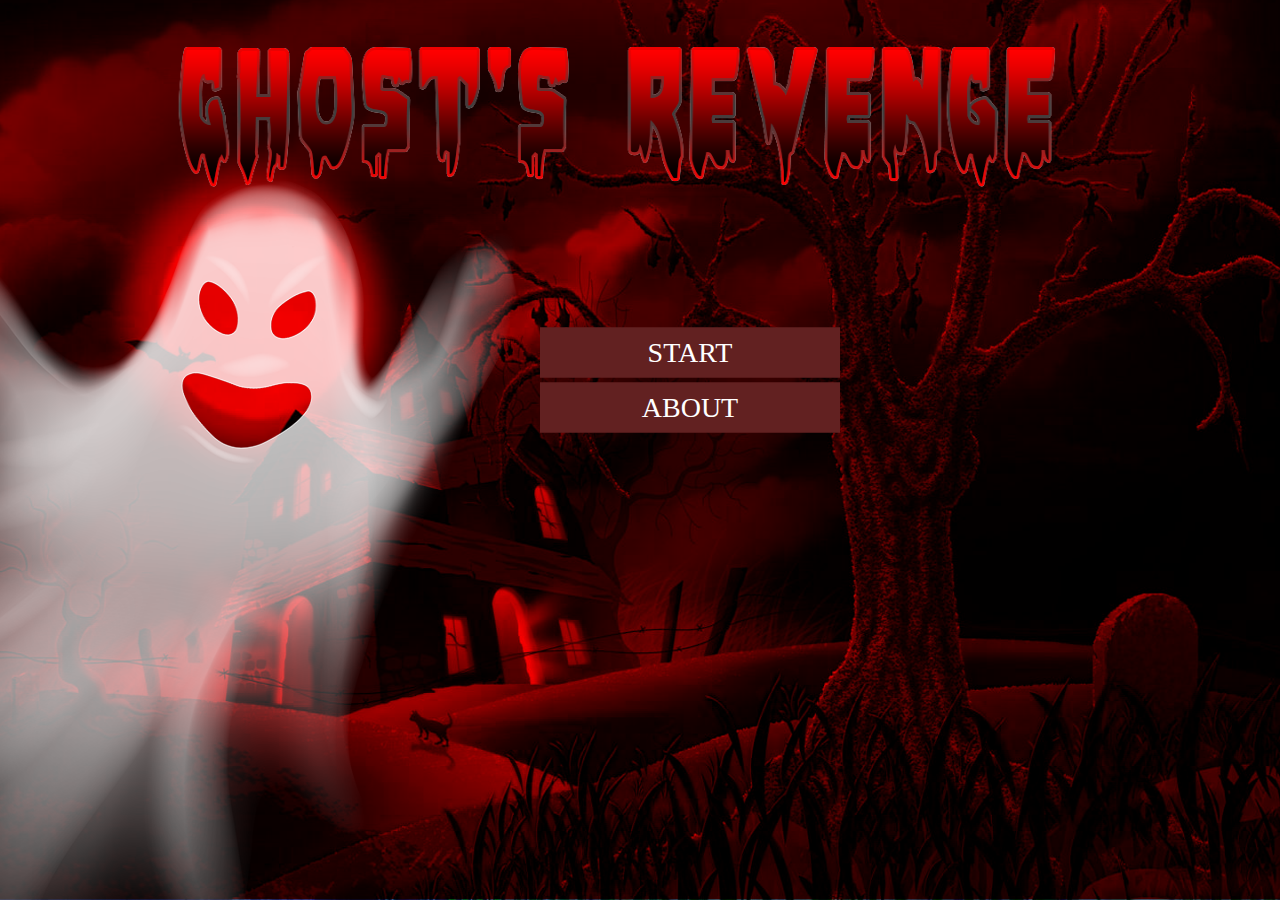
<file: index/index.html>
<!DOCTYPE html>
<html>

<head>
  <feGaussianBlur in="SourceGraphic" stdDeviation="10" result="blur" />
  <feColorMatrix in="blur" mode="matrix" values="1 0 0 0 0  0 1 0 0 0  0 0 1 0 0  0 0 0 19 -9" result="goo" />
  <feComposite in="SourceGraphic" in2="goo" operator="atop" />
  <!-- <iframe src="https://www.youtube.com/watch?v=ZfLwLC8_PtE&list=PLE44EA8AF6F095EB3&index=9" frameborder="0" width="0"
    height="0" allowfullscreen></iframe> -->
  <link rel="stylesheet" href="style.css">
</head>

<body>
  <canvas id="canvas1"></canvas>
  <div class="container">
    <nav>
      <button onclick="window.location.href='../Stage_1.html'"></button>
      <button onclick="window.location.href='./about.html'"></button>
    </nav>
  </div>
  
  <audio autoplay loop>
    <source src="halloween_midnight.mp3" type="	audio/mpeg" />
  </audio>

</body>

</html>
</file>
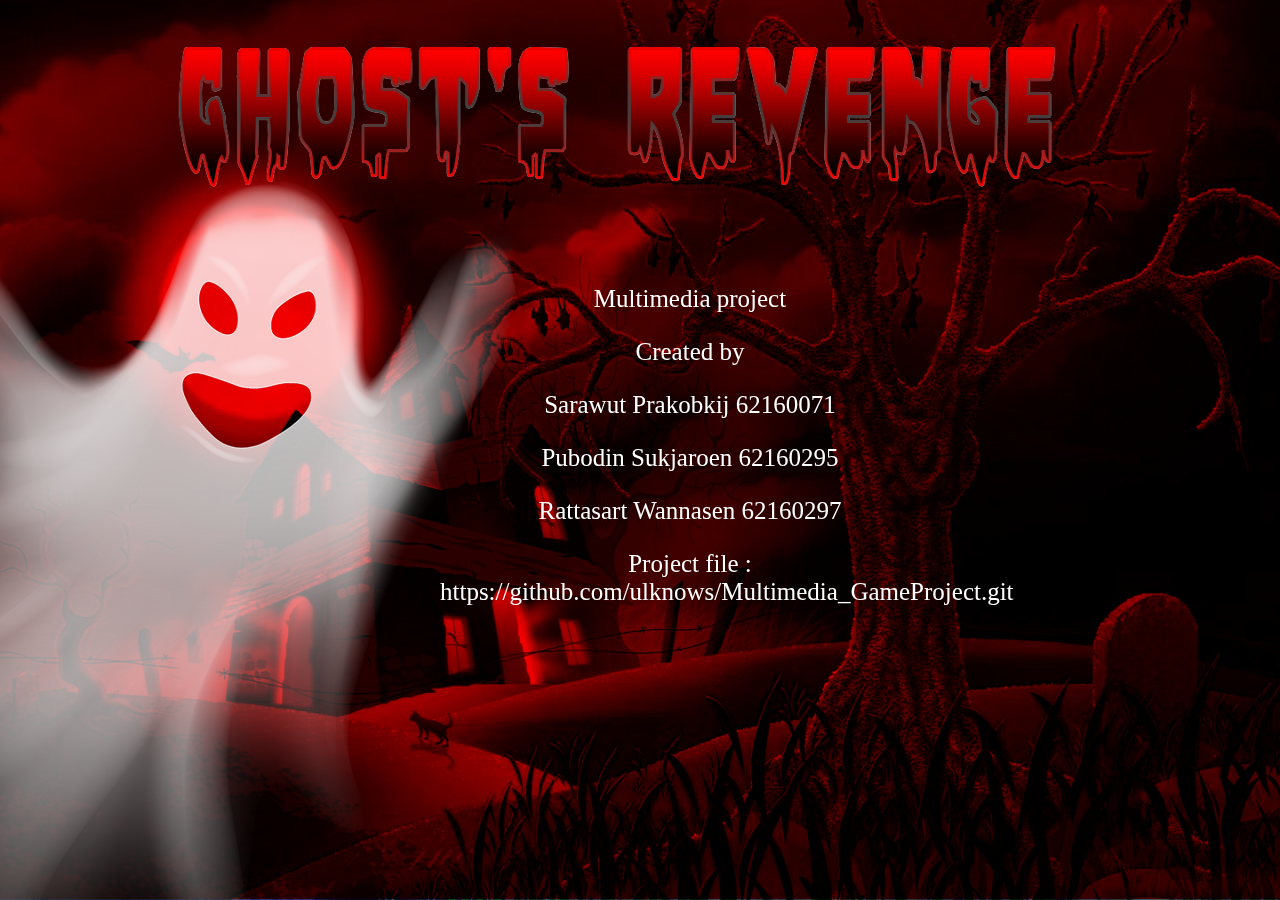
<file: about.html>
<!DOCTYPE html>
<html>

<head>
  <feGaussianBlur in="SourceGraphic" stdDeviation="10" result="blur" />
  <feColorMatrix in="blur" mode="matrix" values="1 0 0 0 0  0 1 0 0 0  0 0 1 0 0  0 0 0 19 -9" result="goo" />
  <feComposite in="SourceGraphic" in2="goo" operator="atop" />
  <link rel="stylesheet" href="./style/Mainmenu.css">
</head>

<body>
  <canvas id="canvas1"></canvas>
  <div class="centerdiv">
    <p>Multimedia project</p>
    <p>Created by</p>
    <p>Sarawut Prakobkij 62160071</p>
    <p>Pubodin Sukjaroen 62160295</p>
    <p>Rattasart Wannasen 62160297</p>

    <p>Project file : https://github.com/ulknows/Multimedia_GameProject.git</p>

  </div>

  <audio autoplay loop>
    <source src="./sound/halloween_midnight.mp3" type="	audio/mpeg" />
  </audio>

</body>

<style>
  .centerdiv {
    height: 200px;
    width: 500px;

    position: fixed;
    top: 40%;
    left: 50%;
    margin-top: -100px;
    margin-left: -200px;
  }

  p {
    font-size: 25px;
    color: white;
    text-align: center;
  }
</style>

</html>
</file>
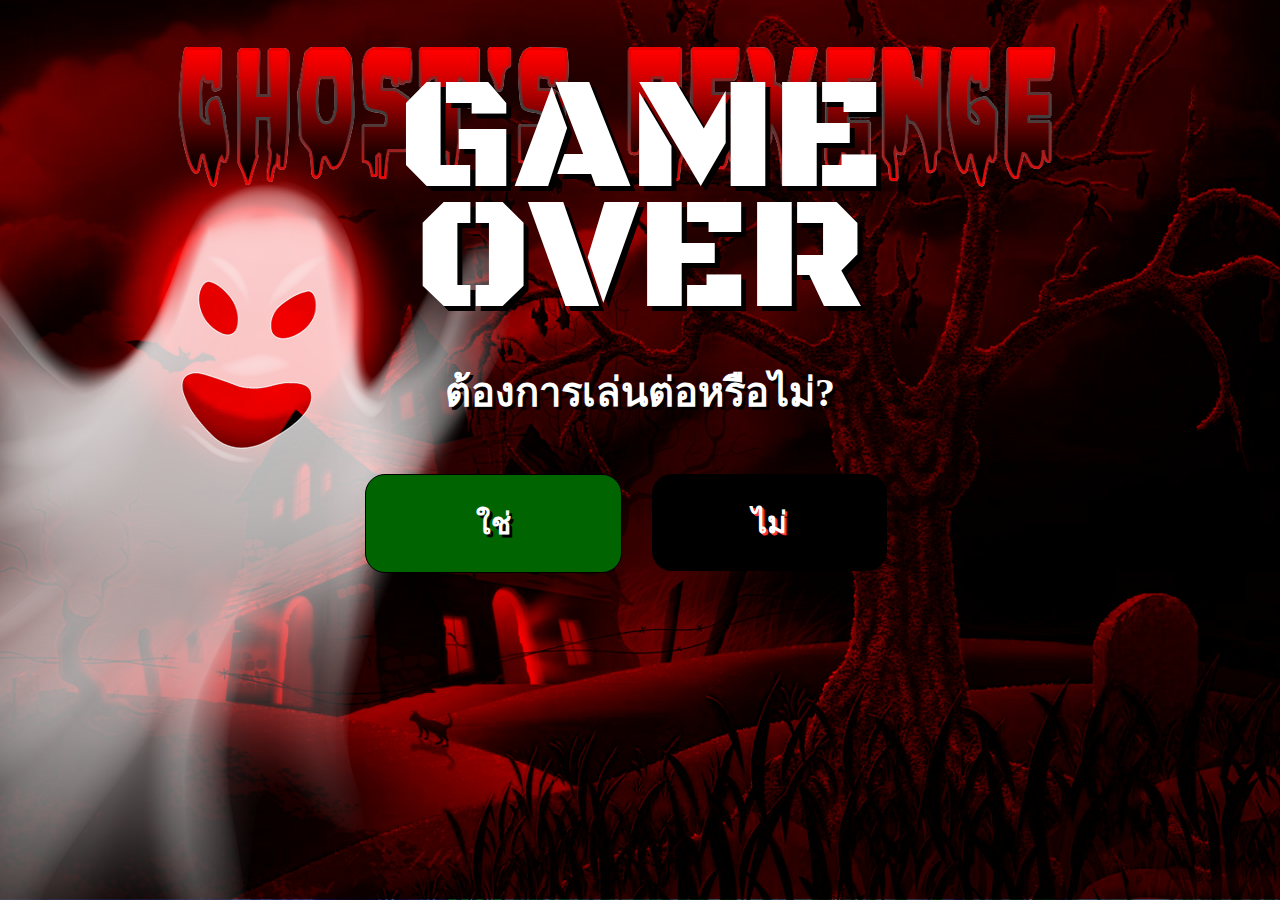
<file: Endgame_die.html>
<html lang="pt-br">

<head>
<meta charset="utf-8">	
<link href="./style/gameover.css" rel="stylesheet" type="text/css" />	

<title>Game Over</title>

<link href='https://fonts.googleapis.com/css?family=Black+Ops+One' rel='stylesheet' type='text/css'>
 </head>

 <body>

<div id="tudo">

	<div class="gameover">
	<p> GAME </p>
	<p> OVER </p>
	</div>

	<div class="continue"> <p> ต้องการเล่นต่อหรือไม่? </p> </div>

	<div class="opcoes">
		<div class="yes"> <a href="Stage.html"> ใช่ </a> </div>
		<div class="no"> <a href="index.html"> ไม่ </a> </div>
	</div>

</div>
</body>


 </html>
</file>
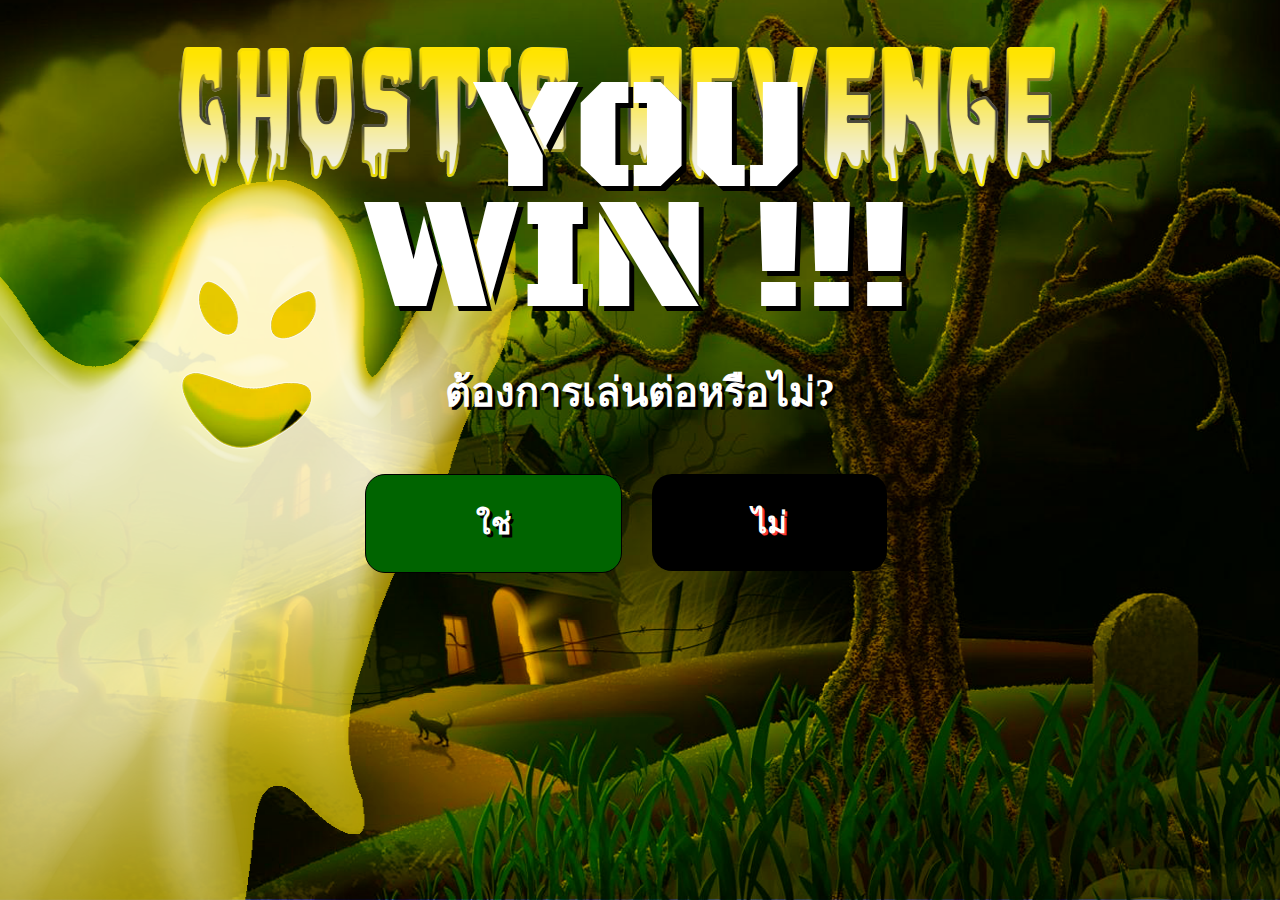
<file: Endgame_Win.html>
<html lang="pt-br">

<head>
<meta charset="utf-8">	
<link href="./style/win.css" rel="stylesheet" type="text/css" />	

<title>Game Over</title>

<link href='https://fonts.googleapis.com/css?family=Black+Ops+One' rel='stylesheet' type='text/css'>
 </head>

 <body>

<div id="tudo">

	<div class="gameover">
	<p> YOU </p>
	<p> WIN !!! </p>
	</div>

	<div class="continue"> <p> ต้องการเล่นต่อหรือไม่? </p> </div>

	<div class="opcoes">
		<div class="yes"> <a href="Stage.html"> ใช่ </a> </div>
		<div class="no"> <a href="index.html"> ไม่ </a> </div>
	</div>

</div>
</body>


 </html>
</file>
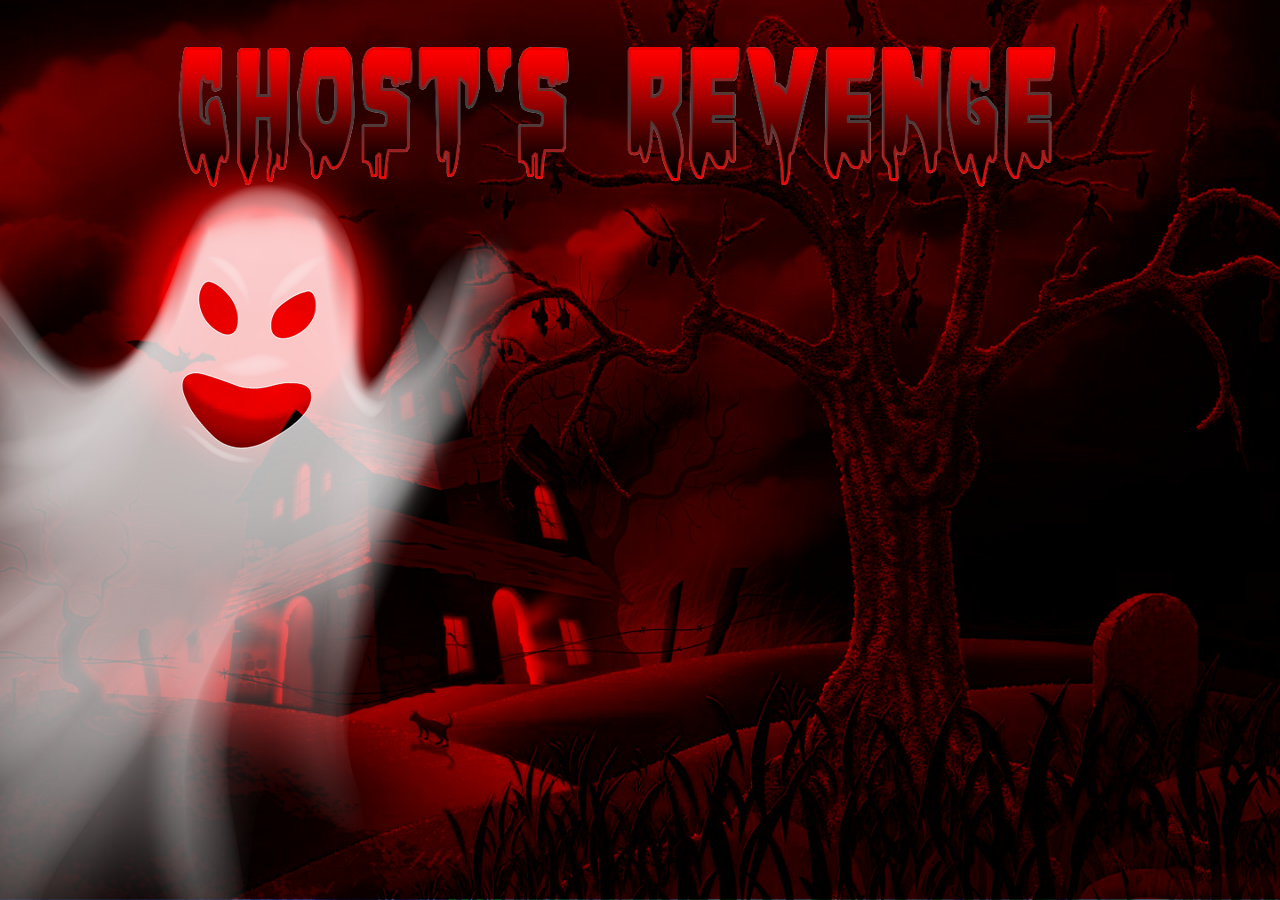
<file: index/about.html>
<!DOCTYPE html>
<html>

<head>
  <feGaussianBlur in="SourceGraphic" stdDeviation="10" result="blur" />
  <feColorMatrix in="blur" mode="matrix" values="1 0 0 0 0  0 1 0 0 0  0 0 1 0 0  0 0 0 19 -9" result="goo" />
  <feComposite in="SourceGraphic" in2="goo" operator="atop" />
  <!-- <iframe src="https://www.youtube.com/watch?v=ZfLwLC8_PtE&list=PLE44EA8AF6F095EB3&index=9" frameborder="0" width="0"
    height="0" allowfullscreen></iframe> -->
  <link rel="stylesheet" href="style.css">
</head>

<body>
  <canvas id="canvas1"></canvas>
  
  <audio autoplay loop>
    <source src="halloween_midnight.mp3" type="	audio/mpeg" />
  </audio>

</body>

</html>
</file>
<file: index/style.css>
* {
    box-sizing: border-box;
}
body {
    background-image: url('./main_wallpaper.png');
  background-repeat: no-repeat;
  background-attachment: fixed;
  background-size: 100% 100%;
}
.container {
    position: absolute;
    top: 0;
    left: 0;
    width: 100%;
    height: 100%;
}
nav {
  width: 200px;
  height: 245px;
  z-index: 50;
  position: absolute;
  left: 50%;
  top: 50%;
  transform: translate(-50%, -50%);
}
button {
    width: 150%;
    height: 50px;
    transition: .3s;
    position: relative;
    color: rgb(255, 255, 255);
    margin-bottom: 5px;
    font-size: 28px;
    font-family: 'Acme', sans-serif;
    font-family: 'Indie Flower', cursive;
    font-family: 'Rock 3D', cursive;
    border: none;
    outline: none;
    background: rgb(98, 33, 33);
}
button::before {
    content: '';
    outline: none;
    border: none;
    width: 100%;
    height: 50px;
    line-height: 50px;
    position: absolute;
    top: 0;
    left: 0;
    transition: .3s;
    background: rgb(98, 33, 33);
}
button:nth-child(1)::before {
    content: 'START';
}
button:nth-child(2)::before {
    content: 'ABOUT';
}
button:hover::before {
    transform: translateX(-50px);
}
.mainBlock {
    width: 100%;
    min-width: 500px;
    height: 270px;
    margin-left: 347px;
    top: 0;
    border: 3px solid rgb(255, 0, 0);
    position: absolute;
    padding: 38px 60px;
    background: black;
    color: white;
    font-size: 14px;
    opacity: 0;
}
.mainBlock > div > p:nth-child(2) {
    text-align: right;
    margin-top: 40px;
}
.topBlock {
    width: 80%;
    height: 70px;
    left: 60px;
    top: -70px;
    position: absolute;
    border: 2px solid black;
    color: black;
    opacity: 0;
}
.topBlock > div {
    width: 80%;
    position: absolute;
    top: 50%;
    left: 50%;
    transform: translate(-50%, -50%);
    padding: 0;
    font-size: 16px;
    text-align: center;
    opacity: 0;
}
.bottomBlock {
    width: 80%;
    height: 140px;
    left: 70px;
    bottom: -141px;
    position: absolute;
    border: 2px solid black;
    background: white;
    text-align: center;
    color: black;
    padding: 30px;
}
.bottomBlock > div {
    width: 80%;
    position: absolute;
    top: 50%;
    left: 50%;
    transform: translate(-50%, -50%);
    padding: 0;
    font-size: 16px;
}
#canvas1 {
    position: absolute;
    top: 0;
    left: 0;
    filter: url("#goo");
    opacity: 1;
}
svg {
  display: none;
}
footer {
  font-family: monospace;
  width: 95%;
  color: black;
  font-size: 15px;
  margin-left: 5px;
  text-shadow: 1px 1px 1px #737373; 
  position: absolute;
  bottom: 0;
  text-align: center;
}
</file>
<file: style/Mainmenu.css>
* {
    box-sizing: border-box;
}

body {
    background-image: url('../environment/main_wallpaper.png');
    background-repeat: no-repeat;
    background-attachment: fixed;
    background-size: 100% 100%;
}

.container {
    position: absolute;
    top: 0;
    left: 0;
    width: 100%;
    height: 100%;
}

nav {
    width: 200px;
    height: 245px;
    z-index: 50;
    position: absolute;
    left: 50%;
    top: 50%;
    transform: translate(-50%, -50%);
}

button {
    width: 150%;
    height: 50px;
    transition: .3s;
    position: relative;
    color: rgb(255, 255, 255);
    margin-bottom: 5px;
    font-size: 28px;
    font-family: 'Acme', sans-serif;
    font-family: 'Indie Flower', cursive;
    font-family: 'Rock 3D', cursive;
    border: none;
    outline: none;
    background: rgb(98, 33, 33);
}

button::before {
    content: '';
    outline: none;
    border: none;
    width: 100%;
    height: 50px;
    line-height: 50px;
    position: absolute;
    top: 0;
    left: 0;
    transition: .3s;
    background: rgb(98, 33, 33);
}

button:nth-child(1)::before {
    content: 'START';
}

button:nth-child(2)::before {
    content: 'ABOUT';
}

button:hover::before {
    transform: translateX(-50px);
}

.mainBlock {
    width: 100%;
    min-width: 500px;
    height: 270px;
    margin-left: 347px;
    top: 0;
    border: 3px solid rgb(255, 0, 0);
    position: absolute;
    padding: 38px 60px;
    background: black;
    color: white;
    font-size: 14px;
    opacity: 0;
}

.mainBlock>div>p:nth-child(2) {
    text-align: right;
    margin-top: 40px;
}

.topBlock {
    width: 80%;
    height: 70px;
    left: 60px;
    top: -70px;
    position: absolute;
    border: 2px solid black;
    color: black;
    opacity: 0;
}

.topBlock>div {
    width: 80%;
    position: absolute;
    top: 50%;
    left: 50%;
    transform: translate(-50%, -50%);
    padding: 0;
    font-size: 16px;
    text-align: center;
    opacity: 0;
}

.bottomBlock {
    width: 80%;
    height: 140px;
    left: 70px;
    bottom: -141px;
    position: absolute;
    border: 2px solid black;
    background: white;
    text-align: center;
    color: black;
    padding: 30px;
}

.bottomBlock>div {
    width: 80%;
    position: absolute;
    top: 50%;
    left: 50%;
    transform: translate(-50%, -50%);
    padding: 0;
    font-size: 16px;
}

#canvas1 {
    position: absolute;
    top: 0;
    left: 0;
    filter: url("#goo");
    opacity: 1;
}

svg {
    display: none;
}

footer {
    font-family: monospace;
    width: 95%;
    color: black;
    font-size: 15px;
    margin-left: 5px;
    text-shadow: 1px 1px 1px #737373;
    position: absolute;
    bottom: 0;
    text-align: center;
}
</file>
<file: style/gameover.css>
@-webkit-keyframes animacao1 { 0% {background: #D62623;}
50% {background: #EE3430;}
100% {background: #FB3733;} }

@-moz-keyframes animacao1 { 0% {background: #D62623;}
50% {background: #EE3430;}
100% {background: #FB3733;} }

@keyframes animacao1 { 0% {background: #D62623;}
50% {background: #EE3430;}
100% {background: #FB3733;} }

body {
background-image: url('../environment/main_wallpaper.png');
background-repeat: no-repeat;
background-attachment: fixed;
background-size: 100% 100%;
}

#tudo {width: 750px;
height: 580px;
margin: auto;
margin-top: 20px;
border-radius: 40px;
-webkit-animation-name: animacao1;
-webkit-animation-duration: 1s;
-webkit-animation-timing-function:  linear;
-webkit-animation-iteration-count: infinite;
-webkit-animation-direction: alternate;

-moz-animation-name: animacao1;
-moz-animation-duration: 1s;
-moz-animation-timing-function:  linear;
-moz-animation-iteration-count: infinite;
-moz-animation-direction: alternate; 

animation-name: animacao1;
animation-duration: 1s;
animation-timing-function:  linear;
animation-iteration-count: infinite;
animation-direction: alternate;}


.gameover {width:750px;
height: auto;
padding-top: 60px;
background: none;}

.gameover p {margin-top: 0px;
margin-bottom: 0px;
font-size: 160px;
font-family: 'Black Ops One', cursive;
line-height: 120px;
text-align: center;
text-shadow: 5px 5px #000000;
color: #ffffff;}

.continue	{width: 750px;
height: auto;
padding-top: 40px;}

.continue p {margin-top: 0px;
margin-bottom: 0px;
text-align: center;
font-size: 40px;
font-weight: bold;
font-family: corbel;
color: #ffffff;
text-shadow: 2.5px 2.5px #000000;}

.opcoes {width: 550px;
height: auto;
padding-top: 50px;
margin: auto;}

.yes a {text-align: center;
font-size: 30px;
font-weight: bold;
font-family: corbel;
color: #ffffff;
text-decoration: none;
text-shadow: 2.5px 2.5px #000000;
padding: 25px 110px 25px 110px;
border: 1px solid #000000;
border-radius: 20px;
background: #006400;
margin-right: 30px;
float: left;}



@-webkit-keyframes animacao2 { from {-webkit-transform: scale(1);} 
 to {-webkit-transform: scale(1.2);} }

@-moz-keyframes animacao2 { from {-moz-transform: scale(1);} 
 to {-moz-transform: scale(1.1);} }

@keyframes animacao2 { from {transform: scale(1);} 
 to {transform: scale(1.1);} }


.yes a:hover {-webkit-animation-name: animacao2;
-webkit-animation-duration: 0.8s;
-webkit-animation-timing-function:  linear;
-webkit-animation-iteration-count: infinite;
-webkit-animation-direction: alternate;

-moz-animation-name: animacao2;
-moz-animation-duration: 0.8s;
-moz-animation-timing-function:  linear;
-moz-animation-iteration-count: infinite;
-moz-animation-direction: alternate;

animation-name: animacao2;
animation-duration: 0.8s;
animation-timing-function:  linear;
animation-iteration-count: infinite;
animation-direction: alternate;}



.no a {text-align: center;
font-size: 30px;
font-weight: bold;
font-family: corbel;
color: #ffffff;
text-decoration: none;
text-shadow: 1.5px 1.5px #FB3733;
padding: 25px 100px 25px 100px;
border-radius: 20px;
background: #000000;
float: left;}


@-webkit-keyframes animacao3 { 0% {-webkit-transform: translate(-5px,0px);} 
25% {-webkit-transform: translate(-2.5px, 0px);}
50% {-webkit-transform: translate(0px, 0px);}
75% {-webkit-transform: translate(2.5px, 0px);}
100% {-webkit-transform: translate(5px, 0px);} }

@-moz-keyframes animacao3 { 0% {-moz-transform: translate(-5px,0px);} 
25% {-moz-transform: translate(-2.5px, 0px);}
50% {-moz-transform: translate(0px, 0px);}
75% {-moz-transform: translate(2.5px, 0px);}
100% {-moz-transform: translate(5px, 0px);} }

@keyframes animacao3 { 0% {transform: translate(-5px,0px);} 
25% {transform: translate(-2.5px, 0px);}
50% {transform: translate(0px, 0px);}
75% {transform: translate(2.5px, 0px);}
100% {transform: translate(5px, 0px);} }


.no a:hover {-webkit-animation-name: animacao3;
-webkit-animation-duration: 0.15s;
-webkit-animation-timing-function:  linear;
-webkit-animation-iteration-count: infinite;
-webkit-animation-direction: alternate;

-moz-animation-name: animacao3;
-moz-animation-duration: 0.15s;
-moz-animation-timing-function:  linear;
-moz-animation-iteration-count: infinite;
-moz-animation-direction: alternate;

animation-name: animacao3;
animation-duration: 0.15s;
animation-timing-function:  linear;
animation-iteration-count: infinite;
animation-direction: alternate;}
</file>
<file: style/win.css>
@-webkit-keyframes animacao1 { 0% {background: #fffb00;}
50% {background: #fffb00;}
100% {background: #cac9ca;} }

@-moz-keyframes animacao1 { 0% {background: #fffb00;}
50% {background: #fffb00;}
100% {background: #cac9ca;} }

@keyframes animacao1 { 0% {background: #fffb00;}
50% {background: #fffb00;}
100% {background: #cac9ca;} }

body {
background-image: url('../environment/Win_wallpaper.png');
background-repeat: no-repeat;
background-attachment: fixed;
background-size: 100% 100%;
}

#tudo {width: 750px;
height: 580px;
margin: auto;
margin-top: 20px;
border-radius: 40px;
-webkit-animation-name: animacao1;
-webkit-animation-duration: 1s;
-webkit-animation-timing-function:  linear;
-webkit-animation-iteration-count: infinite;
-webkit-animation-direction: alternate;

-moz-animation-name: animacao1;
-moz-animation-duration: 1s;
-moz-animation-timing-function:  linear;
-moz-animation-iteration-count: infinite;
-moz-animation-direction: alternate; 

animation-name: animacao1;
animation-duration: 1s;
animation-timing-function:  linear;
animation-iteration-count: infinite;
animation-direction: alternate;}


.gameover {width:750px;
height: auto;
padding-top: 60px;
background: none;}

.gameover p {margin-top: 0px;
margin-bottom: 0px;
font-size: 160px;
font-family: 'Black Ops One', cursive;
line-height: 120px;
text-align: center;
text-shadow: 5px 5px #000000;
color: #ffffff;}

.continue	{width: 750px;
height: auto;
padding-top: 40px;}

.continue p {margin-top: 0px;
margin-bottom: 0px;
text-align: center;
font-size: 40px;
font-weight: bold;
font-family: corbel;
color: #ffffff;
text-shadow: 2.5px 2.5px #000000;}

.opcoes {width: 550px;
height: auto;
padding-top: 50px;
margin: auto;}

.yes a {text-align: center;
font-size: 30px;
font-weight: bold;
font-family: corbel;
color: #ffffff;
text-decoration: none;
text-shadow: 2.5px 2.5px #000000;
padding: 25px 110px 25px 110px;
border: 1px solid #000000;
border-radius: 20px;
background: #006400;
margin-right: 30px;
float: left;}



@-webkit-keyframes animacao2 { from {-webkit-transform: scale(1);} 
 to {-webkit-transform: scale(1.2);} }

@-moz-keyframes animacao2 { from {-moz-transform: scale(1);} 
 to {-moz-transform: scale(1.1);} }

@keyframes animacao2 { from {transform: scale(1);} 
 to {transform: scale(1.1);} }


.yes a:hover {-webkit-animation-name: animacao2;
-webkit-animation-duration: 0.8s;
-webkit-animation-timing-function:  linear;
-webkit-animation-iteration-count: infinite;
-webkit-animation-direction: alternate;

-moz-animation-name: animacao2;
-moz-animation-duration: 0.8s;
-moz-animation-timing-function:  linear;
-moz-animation-iteration-count: infinite;
-moz-animation-direction: alternate;

animation-name: animacao2;
animation-duration: 0.8s;
animation-timing-function:  linear;
animation-iteration-count: infinite;
animation-direction: alternate;}



.no a {text-align: center;
font-size: 30px;
font-weight: bold;
font-family: corbel;
color: #ffffff;
text-decoration: none;
text-shadow: 1.5px 1.5px #FB3733;
padding: 25px 100px 25px 100px;
border-radius: 20px;
background: #000000;
float: left;}


@-webkit-keyframes animacao3 { 0% {-webkit-transform: translate(-5px,0px);} 
25% {-webkit-transform: translate(-2.5px, 0px);}
50% {-webkit-transform: translate(0px, 0px);}
75% {-webkit-transform: translate(2.5px, 0px);}
100% {-webkit-transform: translate(5px, 0px);} }

@-moz-keyframes animacao3 { 0% {-moz-transform: translate(-5px,0px);} 
25% {-moz-transform: translate(-2.5px, 0px);}
50% {-moz-transform: translate(0px, 0px);}
75% {-moz-transform: translate(2.5px, 0px);}
100% {-moz-transform: translate(5px, 0px);} }

@keyframes animacao3 { 0% {transform: translate(-5px,0px);} 
25% {transform: translate(-2.5px, 0px);}
50% {transform: translate(0px, 0px);}
75% {transform: translate(2.5px, 0px);}
100% {transform: translate(5px, 0px);} }


.no a:hover {-webkit-animation-name: animacao3;
-webkit-animation-duration: 0.15s;
-webkit-animation-timing-function:  linear;
-webkit-animation-iteration-count: infinite;
-webkit-animation-direction: alternate;

-moz-animation-name: animacao3;
-moz-animation-duration: 0.15s;
-moz-animation-timing-function:  linear;
-moz-animation-iteration-count: infinite;
-moz-animation-direction: alternate;

animation-name: animacao3;
animation-duration: 0.15s;
animation-timing-function:  linear;
animation-iteration-count: infinite;
animation-direction: alternate;}
</file>
